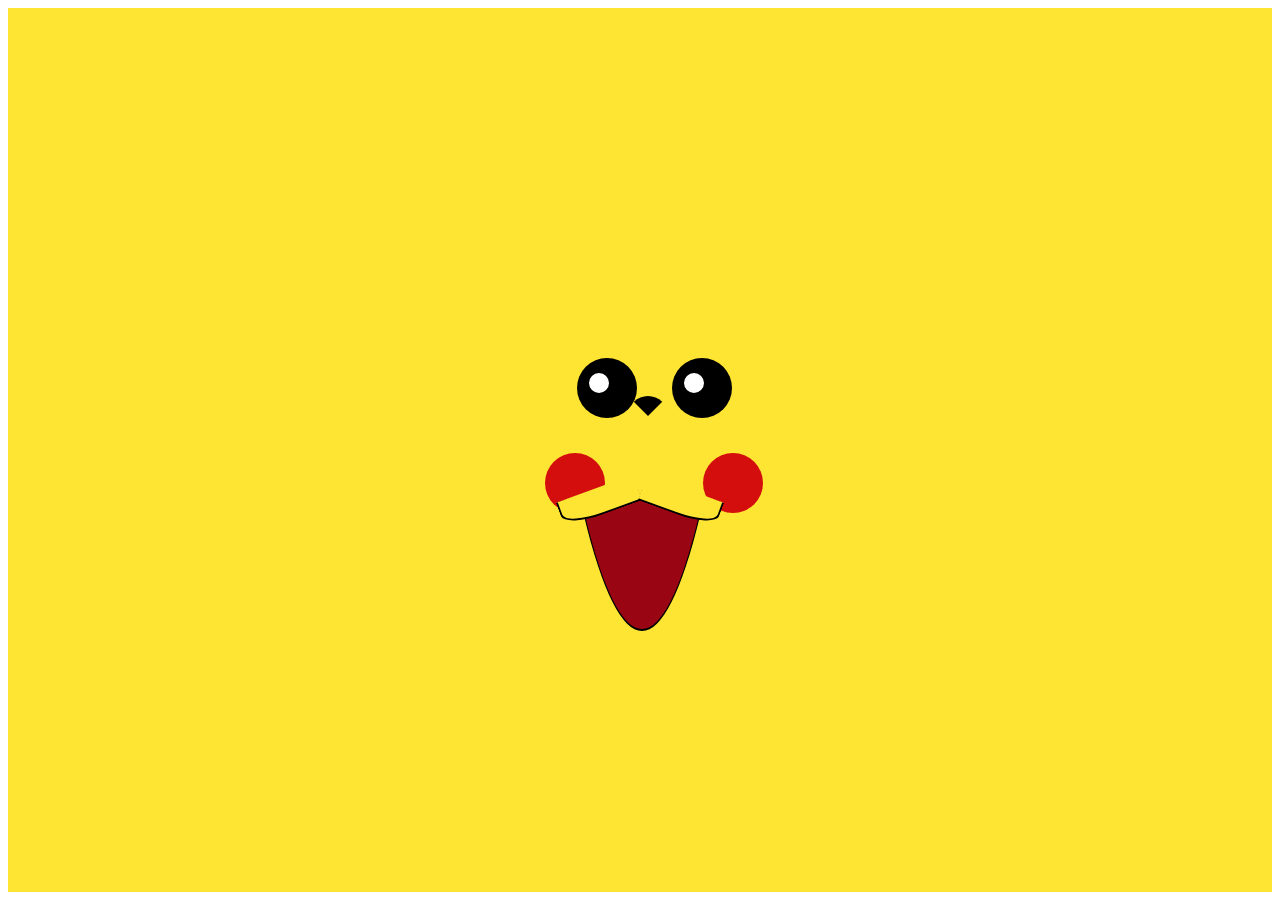
<file: 01/index.html>
<html>
    <head>
        <link rel="stylesheet" href="./main.css" type="text/css" />
    </head>
    <body>
        <div class="preview">
            <div class="wrapper">
              <div class="nose"></div>
              <div class="eye left"></div>
              <div class="eye right"></div>
              <div class="face left"></div>
              <div class="face right"></div>
              <div class="upperLip left"></div>
              <div class="upperLip right"></div>
              <div class="lowerLip-wrapper">
                <div class="lowerLip"></div>
              </div>
            </div>
          </div>
    </body>
</html>
</file>
<file: 01/main.css>
.preview {
  height: 100%;
  display: flex;
  justify-content: center;
  align-items: center;
  background: #fee433;
}
.wrapper {
  width: 50%;
  height: 165px;
  position: relative;
}
.wrapper > *:not(:last-child) {
  z-index: 1;
}

.nose {
  width: 0px;
  height: 0px;
  border-width: 20px;
  border-radius: 50%;
  border-style: solid;
  border-color: #000 transparent transparent transparent;
  position: absolute;
  left: 50%;
  top: 28px;
  margin-left: -12px;
}
.nose:hover {
  animation: wave 0.5s;
}

.eye {
  height: 60px;
  width: 60px;
  background: #000;
  position: absolute;
  border-radius: 50%;
  top: -10;
}

.eye::before {
    content: '';
    display: block;
    background: #fff;
    width: 20px;
    height: 20px;
    position: absolute;
    border-radius: 50%;
    left: 10px;
    top: 13px;
    border: 2px solid #000;
}

.eye.left {
  left: 40%;
}

.eye.right {
  left: 55%;
}

.face {
    height: 60px;
    width: 60px;
    background:#d40d0d;
    position: absolute;
    top: 85px;
    border-radius: 50%;
}

.face.left {
    left: 35%;
}

.face.right {
    left: 60%;
}

.upperLip {
    height: 25px;
    width: 80px;
    background: #fee433;
    position: absolute;
    top: 120px;
    border: 2px solid black;
    border-top: none;
}

.upperLip.left {
    right:50%;
    border-bottom-left-radius: 50%;
    transform: rotate(-20deg);
    border-right: none;
}

.upperLip.right {
    left: 50%;
    border-bottom-right-radius: 50%;
    transform: rotate(20deg);
    border-left: none;
}

.lowerLip-wrapper {
    margin-left: -150px;
    top: 133px;
    left: 50%;
    position: absolute;
    height: 130px;
    width: 300px;
    overflow: hidden;
  }
  .lowerLip {
    position: absolute;
    bottom: 0;
    width: 300px;
    height: 3500px;
    background: #990513;
    border-radius: 200px/2000px;
    border: 2px solid black;
    overflow: hidden;
  }
</file>
